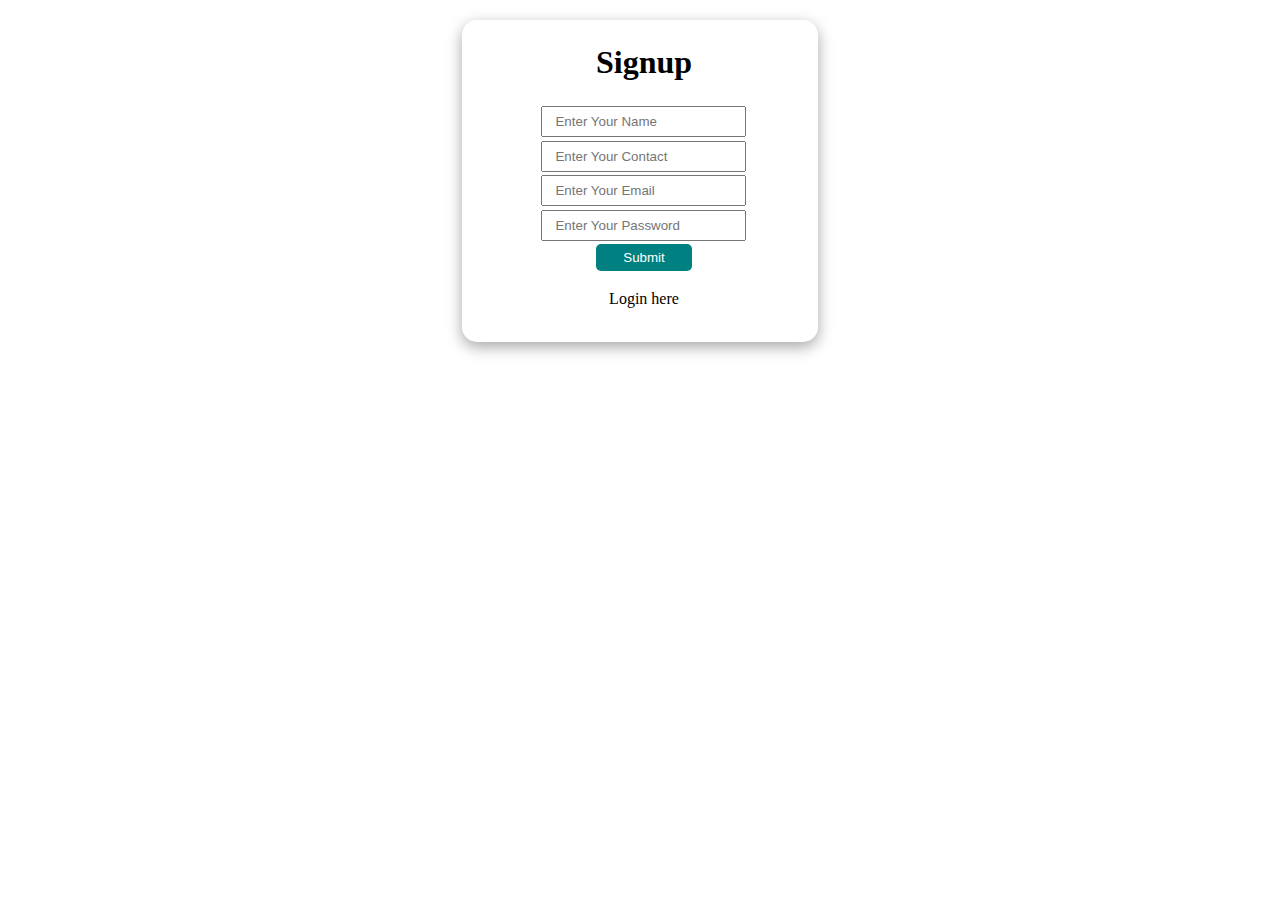
<file: signup.html>
<!DOCTYPE html>
<html lang="en">
  <head>
    <meta charset="UTF-8" />
    <meta http-equiv="X-UA-Compatible" content="IE=edge" />
    <meta name="viewport" content="width=device-width, initial-scale=1.0" />
    <title>Signup</title>
    <link rel="stylesheet" href="./signup.css" />
  </head>

  <body>
    <div id="signup-form-div">
      <h1>Signup</h1>
      <form>
        <!--Write form input elements here-->
        <input type="text" required id="name" placeholder="Enter Your Name" />
        <input
          type="contact"
          required
          id="contact"
          placeholder="Enter Your Contact"
        />
        <input
          type="email"
          required
          id="email"
          placeholder="Enter Your Email"
        />
        <input
          type="password"
          id="password"
          placeholder="Enter Your Password"
        />
        <input type="submit" value="Submit" />

        <p><a href="./signin.html">Login here</a></p>
      </form>
    </div>
  </body>
</html>
<script src="./signup.js"></script>
</file>
<file: signup.css>
ul {
  width: 22em;
  display: flex;
  border: 1px solid transparent;
  justify-content: space-evenly;
  font-weight: 700;
}
li {
  list-style: none;
}
a {
  text-decoration: none;
  color: black;
}
nav {
  height: 60px;
  border: 1px solid black;
  justify-content: right;
  align-items: center;
  display: flex;
}

#signup-form-div {
  border: 1px solid transparent;
  width: 27%;
  margin: 20px auto;
  box-shadow: rgba(0, 0, 0, 0.35) 0px 5px 15px;
  padding: 2px 2px 13px 10px;
  text-align: center;
  border-radius: 15px;
}
form {
  display: flex;
  flex-direction: column;
  align-items: center;
  justify-content: space-evenly;
  height: 225px;
}
input {
  padding: 6px 12px;
}
input[type="submit"] {
  padding: 6px;
  width: 28%;
  background: teal;
  color: white;
  border: none;
  border-radius: 5px;
  cursor: pointer;
}
</file>
